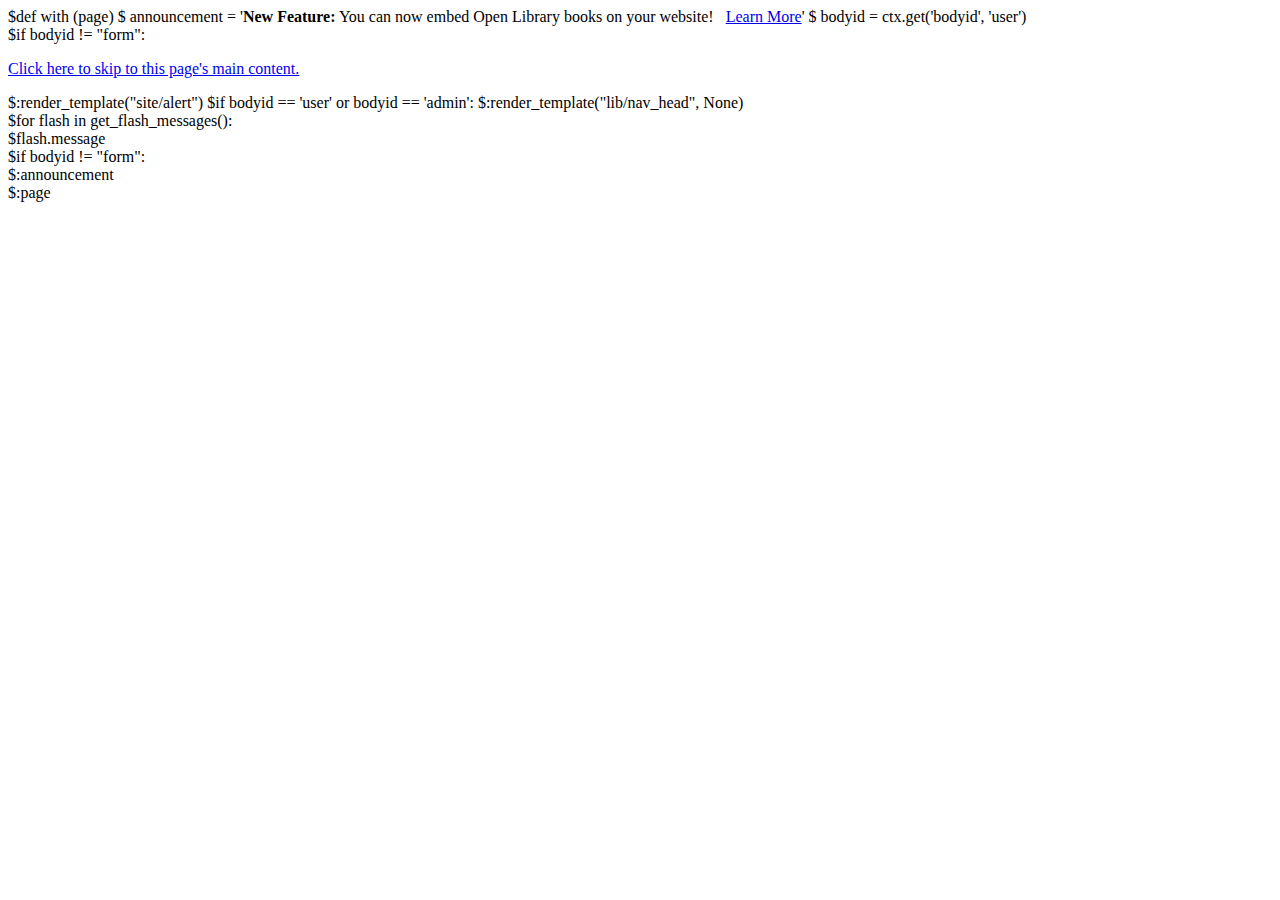
<file: openlibrary/templates/site/body.html>
$def with (page)

$ announcement = '<strong>New Feature:</strong> You can now embed Open Library books on your website! &nbsp; <a href="https://blog.openlibrary.org/2018/05/06/turn-your-website-into-a-library/" data-ol-link-track="AnnouncementsBar|BlogWidget" class="btn primary">Learn More</a>'

$ bodyid = ctx.get('bodyid', 'user')
<body id="$bodyid">
  <div id="background">
    <span id="top"></span>

    $if bodyid != "form":
      <p class="shift">
        <a href="#content" title="Click to skip!">Click here to skip to this page's main content.</a>
      </p>
      $:render_template("site/alert")

    $if bodyid == 'user' or bodyid == 'admin':
      $:render_template("lib/nav_head", None)

    <div id="placement">
      <div id="position">
        <div id="content$(' noborder' if bodyid == 'form' else '')">
          <div class="flash-messages">
            $for flash in get_flash_messages():
              <div class="$flash.type"><span>$flash.message</span></div>
              <div class="clearfix"></div>
          </div>
          <div id="contentMsg">
            <div class="alert attn"><span></span></div>
          </div>

          $if bodyid != "form":
            <div class="page-banner page-banner-body">
              $:announcement
            </div>

          $:page

          <div class="clearfix"></div>
        </div>
</file>
